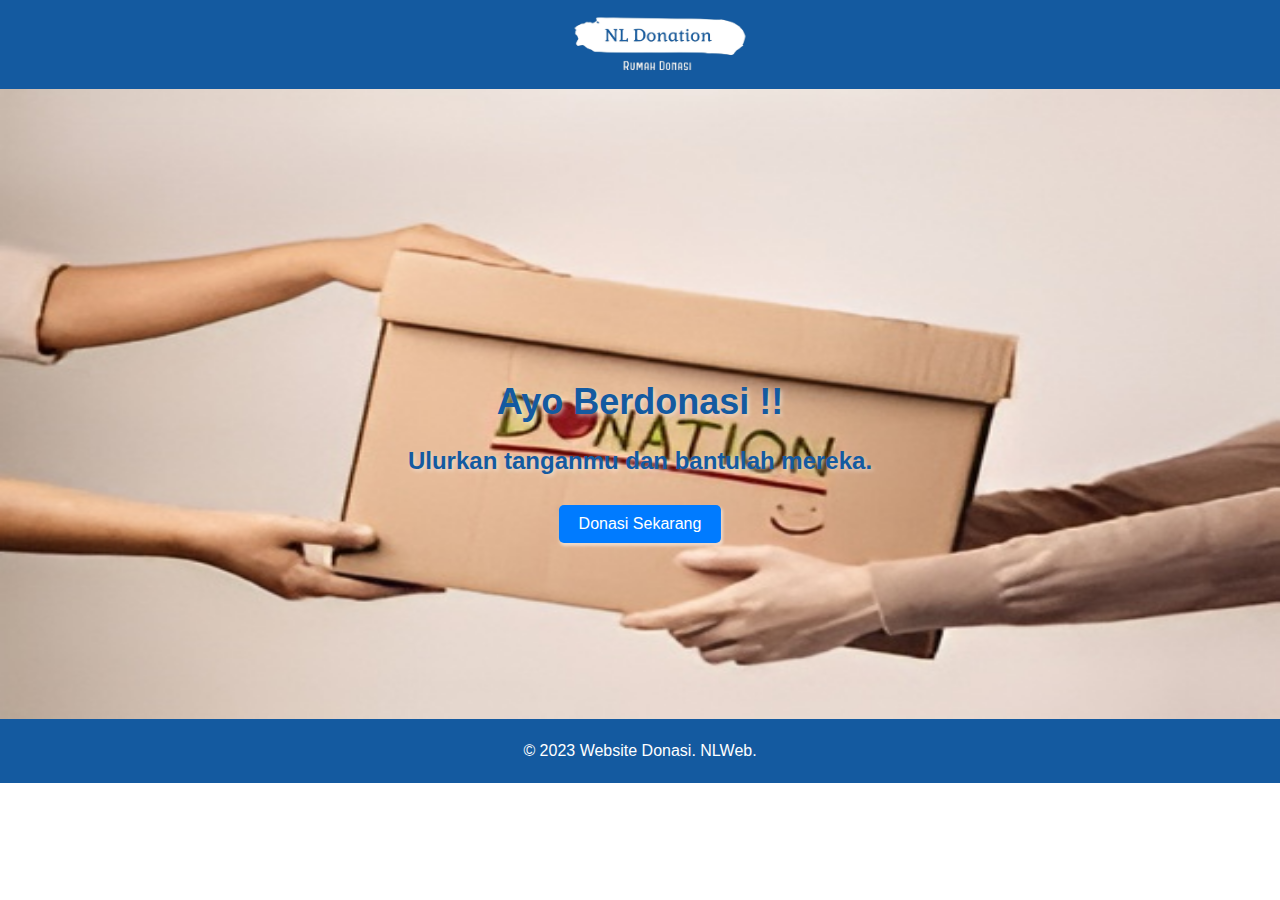
<file: html/home.html>
<!DOCTYPE html>
<html lang="en">
<head>
  <meta charset="UTF-8">
  <meta name="viewport" content="width=device-width, initial-scale=1.0">
  <link rel="stylesheet" href="/css/home.css">
  <title>Website Donasi</title>
</head>
<body>
  <header>
    <nav>
      <a class="navbar-brand" href="#"><img src="/Gambar/logoheader.png" alt="logo NL Donation"></a>
    </nav>
  </header>

  <div id="slider">
    <img src="/Gambar/3.jpg" class="slide active" alt="Slide 1">
  </div>

  <section class="content">
    <div class="container-text">
      <h1>Ayo Berdonasi !!</h1>
      <h3>Ulurkan tanganmu dan bantulah mereka.</h3>
      <a href="donasi.html" class="btn">Donasi Sekarang</a>
    </div>
  </section>

  <footer>
    <div class="container">
      <p>&copy; 2023 Website Donasi. NLWeb.</p>
    </div>
  </footer>

</body>
</html>
</file>
<file: css/home.css>
body {
    padding-top: 0;
    margin: 0;
    font-family: Arial, sans-serif;
  }
  
  header {
    background-color: #145aa0;
    padding: 10px;
    text-align: center;
    position: relative;
  }
  
  .navbar-brand img{
    margin-left: 40px;
    width: 180px;
    height: 65px;
}

  #slider {
    position: relative;
    width: 100%;
    height: 630px;
    overflow: hidden;
  }
  
  .slide {
    position: absolute;
    width: 100%;
    height: 100%;
    opacity: 0;
    transition: opacity 1s ease-in-out;
  }
  
  .slide.active {
    opacity: 1;
  }
  
  .content {
    position: absolute;
    top: 50%;
    left: 50%;
    transform: translate(-50%, -50%);
    text-align: center;
    color: #ffffff;
  }
  
  .container-text {
    max-width: 600px;
    margin: 0 auto;
    animation-name: slide;
    animation-duration: 2s;
    animation-timing-function: ease-in-out;
  }

  @keyframes slide {
    0% {
      transform: translateX(-50%);
    }
  }
  
  .container-text h1 {
    font-size: 36px;
    margin-bottom: 20px;
    color: #145aa0;
    text-shadow: 2px 2px 4px rgba(255, 255, 255, 0.5);
  }
  
  .container-text h3 {
    font-size: 24px;
    margin-bottom: 30px;
    color: #145aa0;
    text-shadow: 2px 2px 4px rgba(255, 255, 255, 0.5);
  }
  
  .btn {
    display: inline-block;
    padding: 10px 20px;
    background-color: #007bff;
    color: #fff;
    text-decoration: none;
    border-radius: 5px;
    box-shadow: 2px 3px 3px rgba(255, 255, 255, 0.5);
  }
  
  footer {
    background-color: #145aa0;
    padding: 7px 0;
    text-align: center;
  }
  
  .container {
    color: #fff;
  }
</file>
